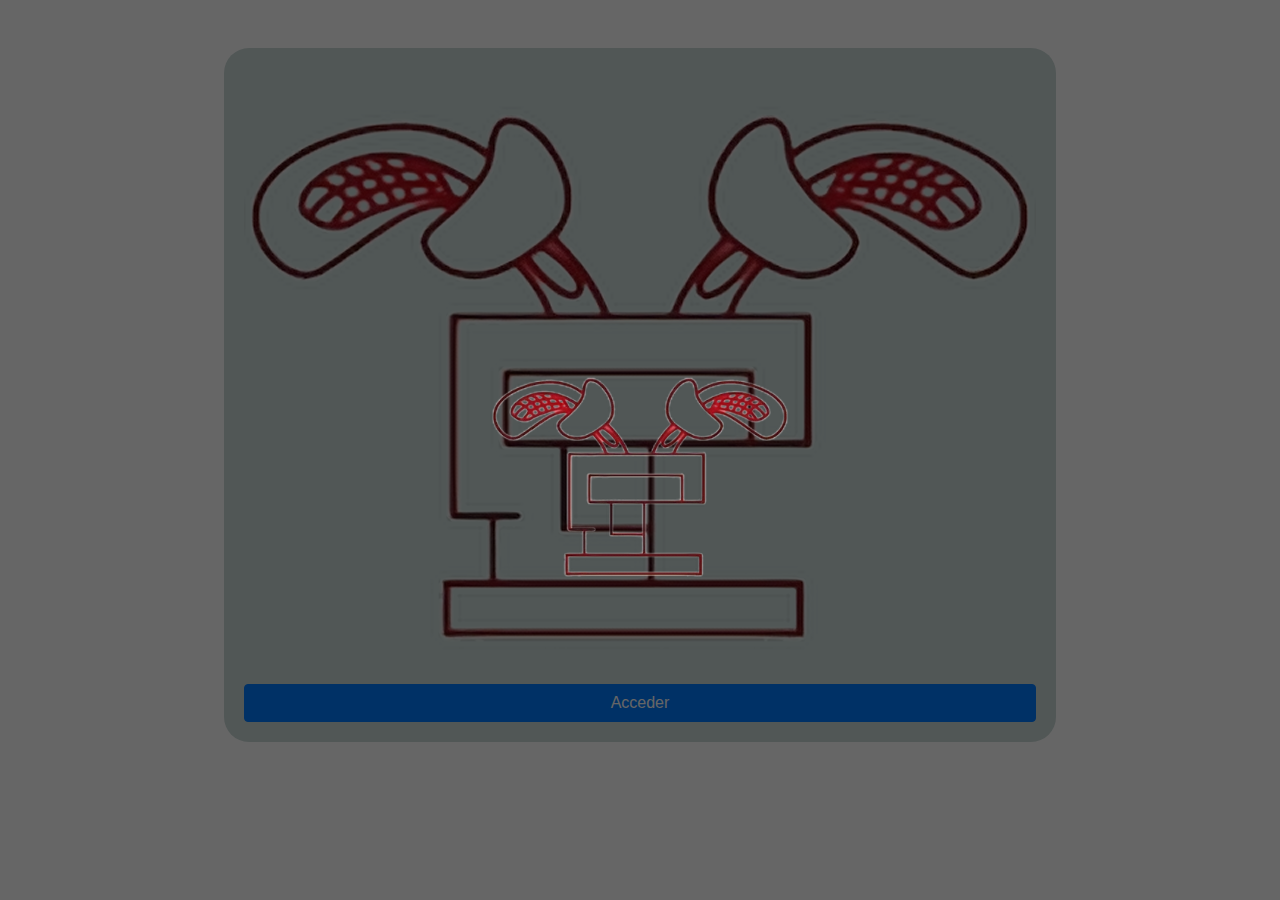
<file: index.html>
<!DOCTYPE html5>
<html lang="en">
<head>
    <meta charset="UTF-8">
    <meta name="viewport" content="width=device-width, initial-scale=1.0">
    <link rel="stylesheet" href="../css/login.css">
    <title>Urbanedge</title>
    <link href="https://stackpath.bootstrapcdn.com/bootstrap/4.5.2/css/bootstrap.min.css" rel="stylesheet"> <!-- Enlace al archivo CSS de Bootstrap -->

</head>
<body class="background-image" style="background-image:url('https://offloadmedia.feverup.com/cdmxsecreta.com/wp-content/uploads/2021/10/13044021/San-Andre%CC%81s-Mixquic-2.jpg'); background-repeat: no-repeat; background-size: cover;">
    <div class="container">
        <div class="row justify-content-center mt-5">
            <div class="col-md-flex">
                <div class="bg-opacity-custom">
                    <div class="card-body">
                        <img src="../img/logo-mixquic-transformed.png" alt="">
                        <a href="./view/navbar.html" class="btn btn-primary btn-block">Acceder</a>
                    </div>
                </div>
            </div>
        </div>
    </div>
    <script src="https://code.jquery.com/jquery-3.5.1.slim.min.js"></script>
    <script src="https://cdn.jsdelivr.net/npm/@popperjs/core@2.5.3/dist/umd/popper.min.js"></script>
    <script src="https://stackpath.bootstrapcdn.com/bootstrap/4.5.2/js/bootstrap.min.js"></script>
    <script src="./js/jquery-3.2.1.min.js"></script>
    <script src="./js/jquery.blockUI.js"></script>
    <script src="./js/mascara.js"></script>
</body>

</html>
</file>
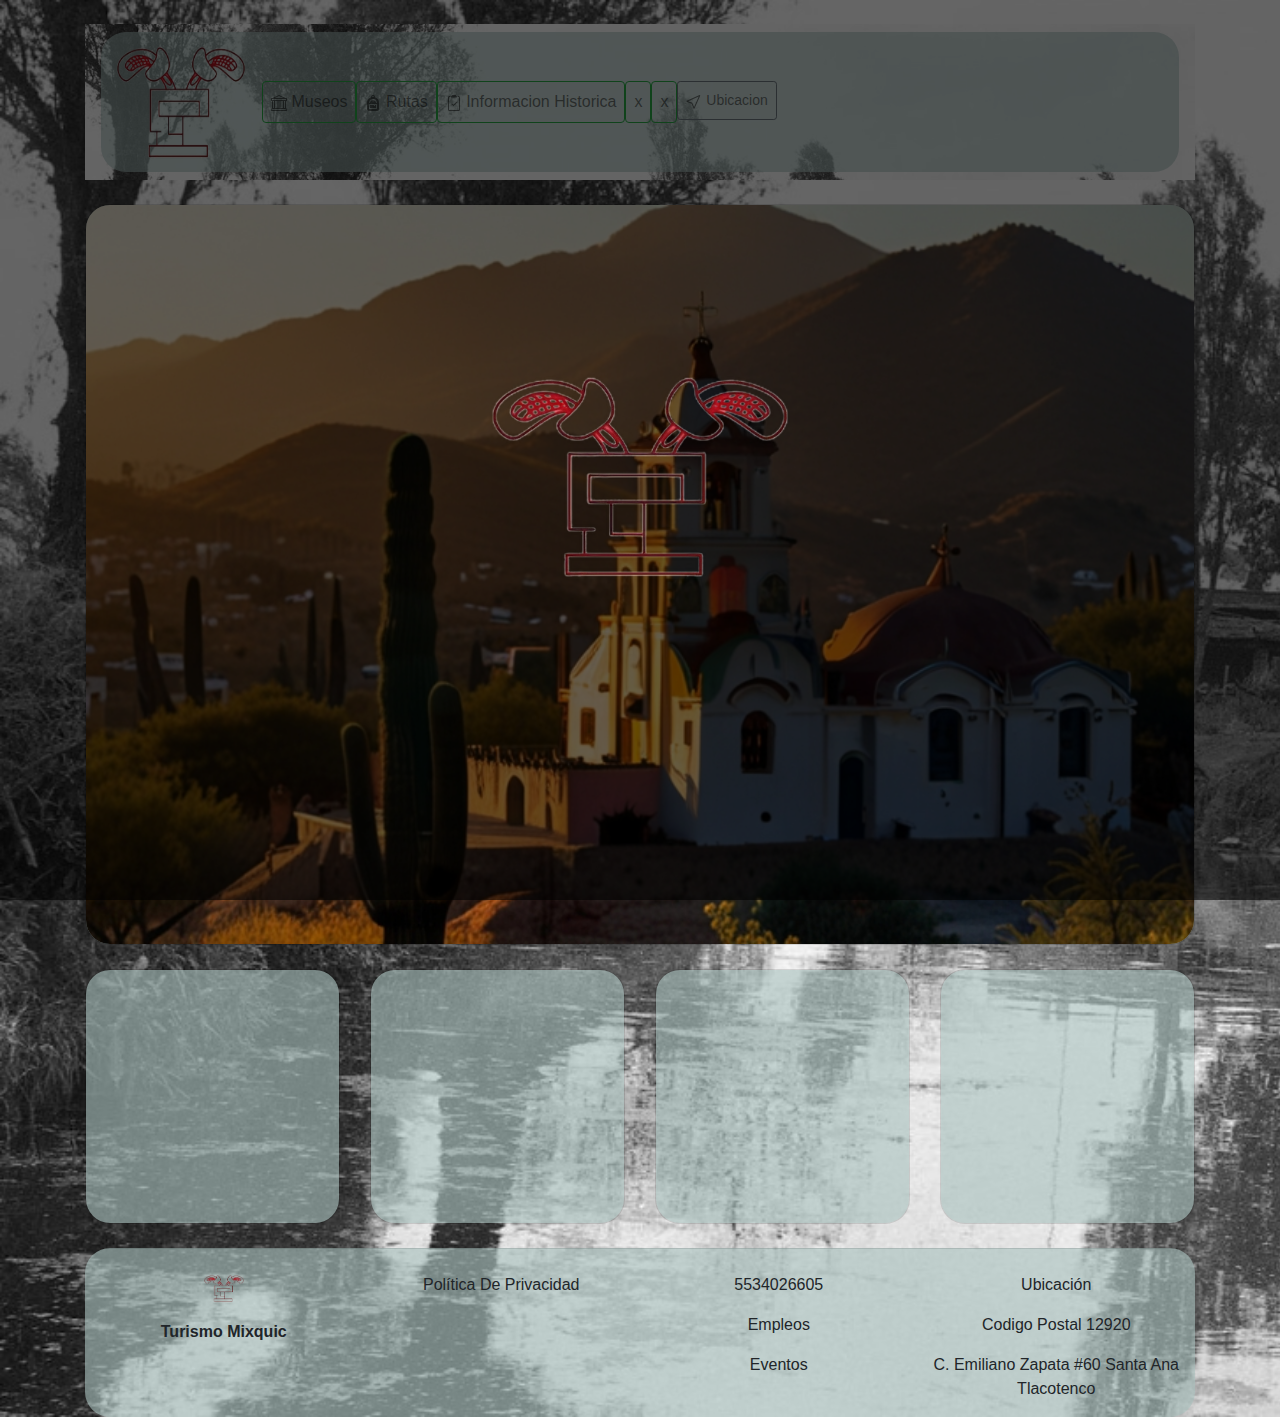
<file: view/navbar.html>
<!DOCTYPE html>
<html lang="en">
<head>
    <meta charset="UTF-8">
    <meta name="viewport" content="width=device-width, initial-scale=1.0">
    <title>B_Technology_Home</title>
    <link href="https://stackpath.bootstrapcdn.com/bootstrap/4.5.2/css/bootstrap.min.css" rel="stylesheet"> <!-- Enlace al archivo CSS de Bootstrap -->
    <link rel="stylesheet" href="https://unpkg.com/aos@next/dist/aos.css" />
    <link rel="stylesheet" href="../css/login.css">
</head>
<body class="background-image" style="background-image:url('../img/foto7.png'); background-repeat: no-repeat; background-size: cover;">
    <div class="container">
        <div class="row">
            <div class="col">
                <nav class="navbar navbar-expand-md navbar-light bg-light mt-4" class="background-image" style="background-image:url('../img/foto7.png'); background-repeat: no-repeat; background-size: cover;">
                    <div class="container bg-opacity-custom">
                      <a class="navbar-brand" href="../view/navbar.html">
                        <img src="../img/logo-mixquic-transformed.png" alt="" width="130" height="130">
                      </a>
                      <button class="navbar-toggler" type="button" data-bs-toggle="collapse" data-bs-target="#navbarNav" aria-controls="navbarNav" aria-expanded="false" aria-label="Toggle navigation">
                        <span class="navbar-toggler-icon"></span>
                      </button>
                      <div class="collapse navbar-collapse" id="navbarNav">
                        <ul class="navbar-nav ms-auto">
                          <li class="nav-item">
                            <button onclick="window.location.href='../view/museos.html'" class="nav-link btn btn-outline-success me-2" type="button"> <svg xmlns="http://www.w3.org/2000/svg" width="16" height="16" fill="currentColor" class="bi bi-bank" viewBox="0 0 16 16">
                              <path d="m8 0 6.61 3h.89a.5.5 0 0 1 .5.5v2a.5.5 0 0 1-.5.5H15v7a.5.5 0 0 1 .485.38l.5 2a.498.498 0 0 1-.485.62H.5a.498.498 0 0 1-.485-.62l.5-2A.5.5 0 0 1 1 13V6H.5a.5.5 0 0 1-.5-.5v-2A.5.5 0 0 1 .5 3h.89zM3.777 3h8.447L8 1zM2 6v7h1V6zm2 0v7h2.5V6zm3.5 0v7h1V6zm2 0v7H12V6zM13 6v7h1V6zm2-1V4H1v1zm-.39 9H1.39l-.25 1h13.72z"/>
                            </svg> Museos</button>
                          </li>
                          <li class="nav-item">
                            <button onclick="window.location.href='../view/rutas.html'" class="nav-link btn btn-outline-success me-2" type="button"><svg xmlns="http://www.w3.org/2000/svg" width="16" height="16" fill="currentColor" class="bi bi-backpack-fill" viewBox="0 0 16 16">
                              <path d="M5 13v-3h4v.5a.5.5 0 0 0 1 0V10h1v3z"/>
                              <path d="M6 2v.341C3.67 3.165 2 5.388 2 8v5.5A2.5 2.5 0 0 0 4.5 16h7a2.5 2.5 0 0 0 2.5-2.5V8a6 6 0 0 0-4-5.659V2a2 2 0 1 0-4 0m2-1a1 1 0 0 1 1 1v.083a6 6 0 0 0-2 0V2a1 1 0 0 1 1-1m0 3a4 4 0 0 1 3.96 3.43.5.5 0 1 1-.99.14 3 3 0 0 0-5.94 0 .5.5 0 1 1-.99-.14A4 4 0 0 1 8 4M4.5 9h7a.5.5 0 0 1 .5.5v4a.5.5 0 0 1-.5.5h-7a.5.5 0 0 1-.5-.5v-4a.5.5 0 0 1 .5-.5"/>
                            </svg> Rutas</button>
                          </li>
                          <li class="nav-item">
                            <button onclick="window.location.href='../view/historia.html'" class="nav-link btn btn-outline-success me-2" type="button"><svg xmlns="http://www.w3.org/2000/svg" width="16" height="16" fill="currentColor" class="bi bi-clipboard2-check" viewBox="0 0 16 16">
                              <path d="M9.5 0a.5.5 0 0 1 .5.5.5.5 0 0 0 .5.5.5.5 0 0 1 .5.5V2a.5.5 0 0 1-.5.5h-5A.5.5 0 0 1 5 2v-.5a.5.5 0 0 1 .5-.5.5.5 0 0 0 .5-.5.5.5 0 0 1 .5-.5z"/>
                              <path d="M3 2.5a.5.5 0 0 1 .5-.5H4a.5.5 0 0 0 0-1h-.5A1.5 1.5 0 0 0 2 2.5v12A1.5 1.5 0 0 0 3.5 16h9a1.5 1.5 0 0 0 1.5-1.5v-12A1.5 1.5 0 0 0 12.5 1H12a.5.5 0 0 0 0 1h.5a.5.5 0 0 1 .5.5v12a.5.5 0 0 1-.5.5h-9a.5.5 0 0 1-.5-.5z"/>
                              <path d="M10.854 7.854a.5.5 0 0 0-.708-.708L7.5 9.793 6.354 8.646a.5.5 0 1 0-.708.708l1.5 1.5a.5.5 0 0 0 .708 0z"/>
                            </svg> Informacion Historica</button>
                          </li>
                          <li class="nav-item">
                            <button class="nav-link btn btn-outline-success me-2" type="button">x</button>
                          </li>
                          <li class="nav-item">
                            <button class="nav-link btn btn-outline-success me-2" type="button">x</button>
                          </li>
                          <li class="nav-item">
                            <button onclick="window.location.href='../view/ubicacion.html'" class="nav-link btn btn-sm btn-outline-secondary" type="button"><svg xmlns="http://www.w3.org/2000/svg" width="16" height="16" fill="currentColor" class="bi bi-cursor" viewBox="0 0 16 16">
                              <path d="M14.082 2.182a.5.5 0 0 1 .103.557L8.528 15.467a.5.5 0 0 1-.917-.007L5.57 10.694.803 8.652a.5.5 0 0 1-.006-.916l12.728-5.657a.5.5 0 0 1 .556.103zM2.25 8.184l3.897 1.67a.5.5 0 0 1 .262.263l1.67 3.897L12.743 3.52z"/>
                            </svg> Ubicacion</button>
                          </li>
                        </ul>
                      </div>
                    </div>
                  </nav>
            </div>

            <div class="col-md-12 mt-4">
                <div id="producto" class="card" >
                    <img src="../img/mixquicanimado.jpg" data-aos="fade-up"
                    data-aos-anchor-placement="top-center" >
                </div>
            </div>
            <!--  -->
            <div class="col-md-3 mt-4">
                <div id="producto" class="card" >
                    <img src="../img/museos-logo.png" data-aos="fade-up"
                    data-aos-anchor-placement="top-center" alt="">
                    <!-- <h3>Museos</h1> -->
                </div>
            </div>
            <!--  -->
            <div class="col-md-3 mt-4">
                <div id="producto" class="card" >
                    <img src="../img/rutas-logo.png" data-aos="fade-up"
                    data-aos-anchor-placement="top-center" alt="">
                    <!-- <h3>Rutas</h1> -->
                </div>
            </div>
            <!--  -->
            <div class="col-md-3 mt-4">
                <div id="producto" class="card" >
                    <img src="../img/info-logo.png" data-aos="fade-up"
                    data-aos-anchor-placement="top-center" alt="">
                    <!-- <h3>Informacion Historica</h1> -->
                </div>
            </div>
            <!--  -->
            <div class="col-md-3 mt-4">
                <div id="producto"class="card" >
                    <img src="../img/ubicacion-logo.png" data-aos="fade-up"
                    data-aos-anchor-placement="top-center" alt="">
                    <!-- <h3>Ubicacion</h1> -->
                </div>
            </div>
    
        </div>
                <div class="container bg-opacity-custom">
                <!-- footer -->
                <hr class="mt-4" />
                <div class="row row-cols-1 row-cols-md-4 g-4 mt-4 text-center">
                    <div class="col">
                        <p><img src="../img/logo-mixquic-transformed.png" width="40rem" alt="" srcset="" /></p>
                        <p><b>Turismo Mixquic</b></p>
                    </div>
                    <div class="col">
                        <p>Política De Privacidad</p>
                        <!-- <p>Ejemplos De Vestimenta</p> -->
                    </div>
                    <div class="col">
                        <p>5534026605</p>
                        <p>Empleos</p>
                        <p>Eventos</p>
                    </div>
                    <div class="col">
                        <p>Ubicación</p>
                        <p>Codigo Postal 12920</p>
                        <p>C. Emiliano Zapata #60 Santa Ana Tlacotenco</p>
                    </div>
                </div>
            <!-- footer fin -->
            </div>
    </div>
    <script src="https://code.jquery.com/jquery-3.5.1.slim.min.js"></script>
    <script src="https://cdn.jsdelivr.net/npm/@popperjs/core@2.5.3/dist/umd/popper.min.js"></script>
    <script src="https://stackpath.bootstrapcdn.com/bootstrap/4.5.2/js/bootstrap.min.js"></script>
    <script src="https://unpkg.com/aos@next/dist/aos.js"></script>
    <script>
      AOS.init();
    </script>
    <script src="../js/jquery-3.2.1.min.js"></script>
    <script src="../js/jquery.blockUI.js"></script>
    <script src="../js/mascara.js"></script>
</body>
</html>
</file>
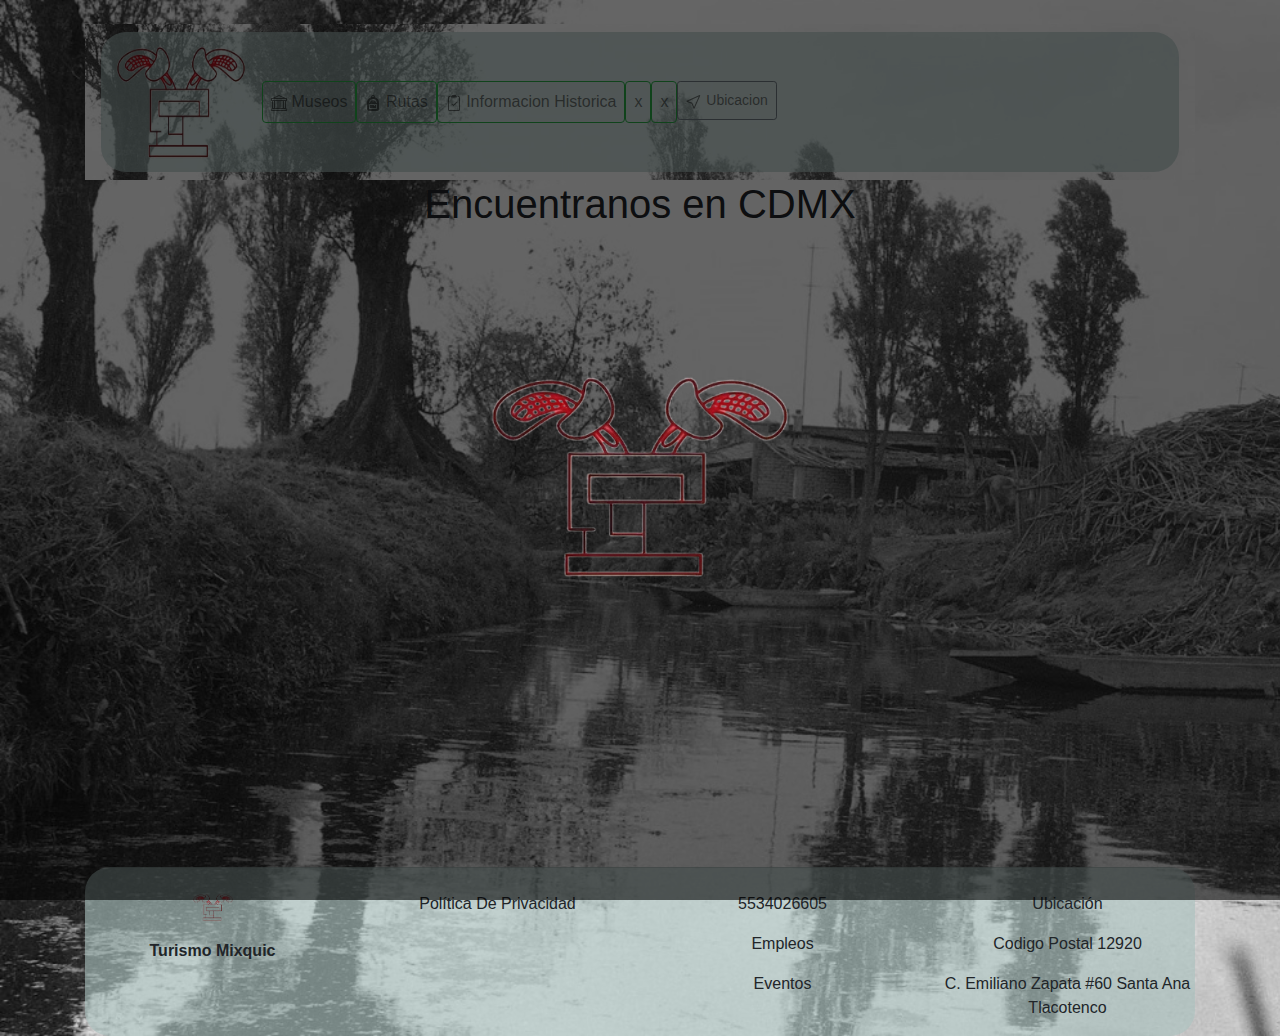
<file: view/ubicacion.html>
<!DOCTYPE html>
<html lang="en">
<head>
    <meta charset="UTF-8">
    <meta name="viewport" content="width=device-width, initial-scale=1.0">
    <title>B_Technology_Perifericos</title>
    <link href="https://stackpath.bootstrapcdn.com/bootstrap/4.5.2/css/bootstrap.min.css" rel="stylesheet"> <!-- Enlace al archivo CSS de Bootstrap -->
    <link rel="stylesheet" href="https://unpkg.com/aos@next/dist/aos.css" />
    <link rel="stylesheet" href="../css/login.css">
</head>
<body class="background-image" style="background-image:url('../img/foto7.png'); background-repeat: no-repeat; background-size: cover;">
    <div class="container">
        <div class="row">
            <div class="col">
              <nav class="navbar navbar-expand-md navbar-light bg-light mt-4" class="background-image" style="background-image:url('../img/foto7.png'); background-repeat: no-repeat; background-size: cover;">
                <div class="container bg-opacity-custom">
                  <a class="navbar-brand" href="../view/navbar.html">
                    <img src="../img/logo-mixquic-transformed.png" alt="" width="130" height="130">
                  </a>
                  <button class="navbar-toggler" type="button" data-bs-toggle="collapse" data-bs-target="#navbarNav" aria-controls="navbarNav" aria-expanded="false" aria-label="Toggle navigation">
                    <span class="navbar-toggler-icon"></span>
                  </button>
                  <div class="collapse navbar-collapse" id="navbarNav">
                    <ul class="navbar-nav ms-auto">
                      <li class="nav-item">
                        <button onclick="window.location.href='../view/museos.html'" class="nav-link btn btn-outline-success me-2" type="button"> <svg xmlns="http://www.w3.org/2000/svg" width="16" height="16" fill="currentColor" class="bi bi-bank" viewBox="0 0 16 16">
                          <path d="m8 0 6.61 3h.89a.5.5 0 0 1 .5.5v2a.5.5 0 0 1-.5.5H15v7a.5.5 0 0 1 .485.38l.5 2a.498.498 0 0 1-.485.62H.5a.498.498 0 0 1-.485-.62l.5-2A.5.5 0 0 1 1 13V6H.5a.5.5 0 0 1-.5-.5v-2A.5.5 0 0 1 .5 3h.89zM3.777 3h8.447L8 1zM2 6v7h1V6zm2 0v7h2.5V6zm3.5 0v7h1V6zm2 0v7H12V6zM13 6v7h1V6zm2-1V4H1v1zm-.39 9H1.39l-.25 1h13.72z"/>
                        </svg> Museos</button>
                      </li>
                      <li class="nav-item">
                        <button onclick="window.location.href='../view/rutas.html'" class="nav-link btn btn-outline-success me-2" type="button"><svg xmlns="http://www.w3.org/2000/svg" width="16" height="16" fill="currentColor" class="bi bi-backpack-fill" viewBox="0 0 16 16">
                          <path d="M5 13v-3h4v.5a.5.5 0 0 0 1 0V10h1v3z"/>
                          <path d="M6 2v.341C3.67 3.165 2 5.388 2 8v5.5A2.5 2.5 0 0 0 4.5 16h7a2.5 2.5 0 0 0 2.5-2.5V8a6 6 0 0 0-4-5.659V2a2 2 0 1 0-4 0m2-1a1 1 0 0 1 1 1v.083a6 6 0 0 0-2 0V2a1 1 0 0 1 1-1m0 3a4 4 0 0 1 3.96 3.43.5.5 0 1 1-.99.14 3 3 0 0 0-5.94 0 .5.5 0 1 1-.99-.14A4 4 0 0 1 8 4M4.5 9h7a.5.5 0 0 1 .5.5v4a.5.5 0 0 1-.5.5h-7a.5.5 0 0 1-.5-.5v-4a.5.5 0 0 1 .5-.5"/>
                        </svg> Rutas</button>
                      </li>
                      <li class="nav-item">
                        <button onclick="window.location.href='../view/historia.html'" class="nav-link btn btn-outline-success me-2" type="button"><svg xmlns="http://www.w3.org/2000/svg" width="16" height="16" fill="currentColor" class="bi bi-clipboard2-check" viewBox="0 0 16 16">
                          <path d="M9.5 0a.5.5 0 0 1 .5.5.5.5 0 0 0 .5.5.5.5 0 0 1 .5.5V2a.5.5 0 0 1-.5.5h-5A.5.5 0 0 1 5 2v-.5a.5.5 0 0 1 .5-.5.5.5 0 0 0 .5-.5.5.5 0 0 1 .5-.5z"/>
                          <path d="M3 2.5a.5.5 0 0 1 .5-.5H4a.5.5 0 0 0 0-1h-.5A1.5 1.5 0 0 0 2 2.5v12A1.5 1.5 0 0 0 3.5 16h9a1.5 1.5 0 0 0 1.5-1.5v-12A1.5 1.5 0 0 0 12.5 1H12a.5.5 0 0 0 0 1h.5a.5.5 0 0 1 .5.5v12a.5.5 0 0 1-.5.5h-9a.5.5 0 0 1-.5-.5z"/>
                          <path d="M10.854 7.854a.5.5 0 0 0-.708-.708L7.5 9.793 6.354 8.646a.5.5 0 1 0-.708.708l1.5 1.5a.5.5 0 0 0 .708 0z"/>
                        </svg> Informacion Historica</button>
                      </li>
                      <li class="nav-item">
                        <button class="nav-link btn btn-outline-success me-2" type="button">x</button>
                      </li>
                      <li class="nav-item">
                        <button class="nav-link btn btn-outline-success me-2" type="button">x</button>
                      </li>
                      <li class="nav-item">
                        <button onclick="window.location.href='../view/ubicacion.html'" class="nav-link btn btn-sm btn-outline-secondary" type="button"><svg xmlns="http://www.w3.org/2000/svg" width="16" height="16" fill="currentColor" class="bi bi-cursor" viewBox="0 0 16 16">
                          <path d="M14.082 2.182a.5.5 0 0 1 .103.557L8.528 15.467a.5.5 0 0 1-.917-.007L5.57 10.694.803 8.652a.5.5 0 0 1-.006-.916l12.728-5.657a.5.5 0 0 1 .556.103zM2.25 8.184l3.897 1.67a.5.5 0 0 1 .262.263l1.67 3.897L12.743 3.52z"/>
                        </svg> Ubicacion</button>
                      </li>
                    </ul>
                  </div>
                </div>
              </nav>
            </div>
        </div>
        <center>
            <h1> Encuentranos en  CDMX</h1>
            <iframe src="https://www.google.com/maps/embed?pb=!1m18!1m12!1m3!1d15069.137981495347!2d-98.95895024999999!3d19.2264291!2m3!1f0!2f0!3f0!3m2!1i1024!2i768!4f13.1!3m3!1m2!1s0x85ce1ba322f4d20b%3A0x6f851275f9f03826!2sSan%20Andr%C3%A9s%20Mixquic%2C%20CDMX!5e0!3m2!1ses-419!2smx!4v1715920800300!5m2!1ses-419!2smx" width="800" height="600" style="border:0;" allowfullscreen="" loading="lazy" referrerpolicy="no-referrer-when-downgrade"></iframe>
        </center>
        <div class="bg-opacity-custom">
        <!-- footer -->
        <hr class="mt-4" />
        <div class="row row-cols-1 row-cols-md-4 g-4 mt-4 text-center">
            <div class="col">
                <p><img src="../img/logo-mixquic-transformed.png" width="40rem" alt="" srcset="" /></p>
                <p><b>Turismo Mixquic</b></p>
            </div>
            <div class="col">
                <p>Política De Privacidad</p>
                <!-- <p>Ejemplos De Vestimenta</p> -->
            </div>
            <div class="col">
                <p>5534026605</p>
                <p>Empleos</p>
                <p>Eventos</p>
            </div>
            <div class="col">
                <p>Ubicación</p>
                <p>Codigo Postal 12920</p>
                <p>C. Emiliano Zapata #60 Santa Ana Tlacotenco</p>
            </div>
        </div>
    <!-- footer fin -->
  </div>
    </div>
    <script src="https://code.jquery.com/jquery-3.5.1.slim.min.js"></script>
    <script src="https://cdn.jsdelivr.net/npm/@popperjs/core@2.5.3/dist/umd/popper.min.js"></script>
    <script src="https://stackpath.bootstrapcdn.com/bootstrap/4.5.2/js/bootstrap.min.js"></script>
    <script src="https://unpkg.com/aos@next/dist/aos.js"></script>
    <script>
      AOS.init();
    </script>
    <script src="../js/jquery-3.2.1.min.js"></script>
    <script src="../js/jquery.blockUI.js"></script>
    <script src="../js/mascara.js"></script>
</body>
</html>
</file>
<file: css/login.css>
.bg-opacity-custom {
    background-color: rgba(170, 193, 190, 0.619); /* Ajusta el último valor (0.5) para cambiar la opacidad */
    border-radius: 25px;
  }
#producto {
  border-radius: 25px;
  background-color: rgba(170, 193, 190, 0.619);
  background-clip: padding-box;
  transition: transform 0.3s ease;
  overflow: hidden; 
}
#producto:hover {
  transform: scale(1.1);
}
</file>
